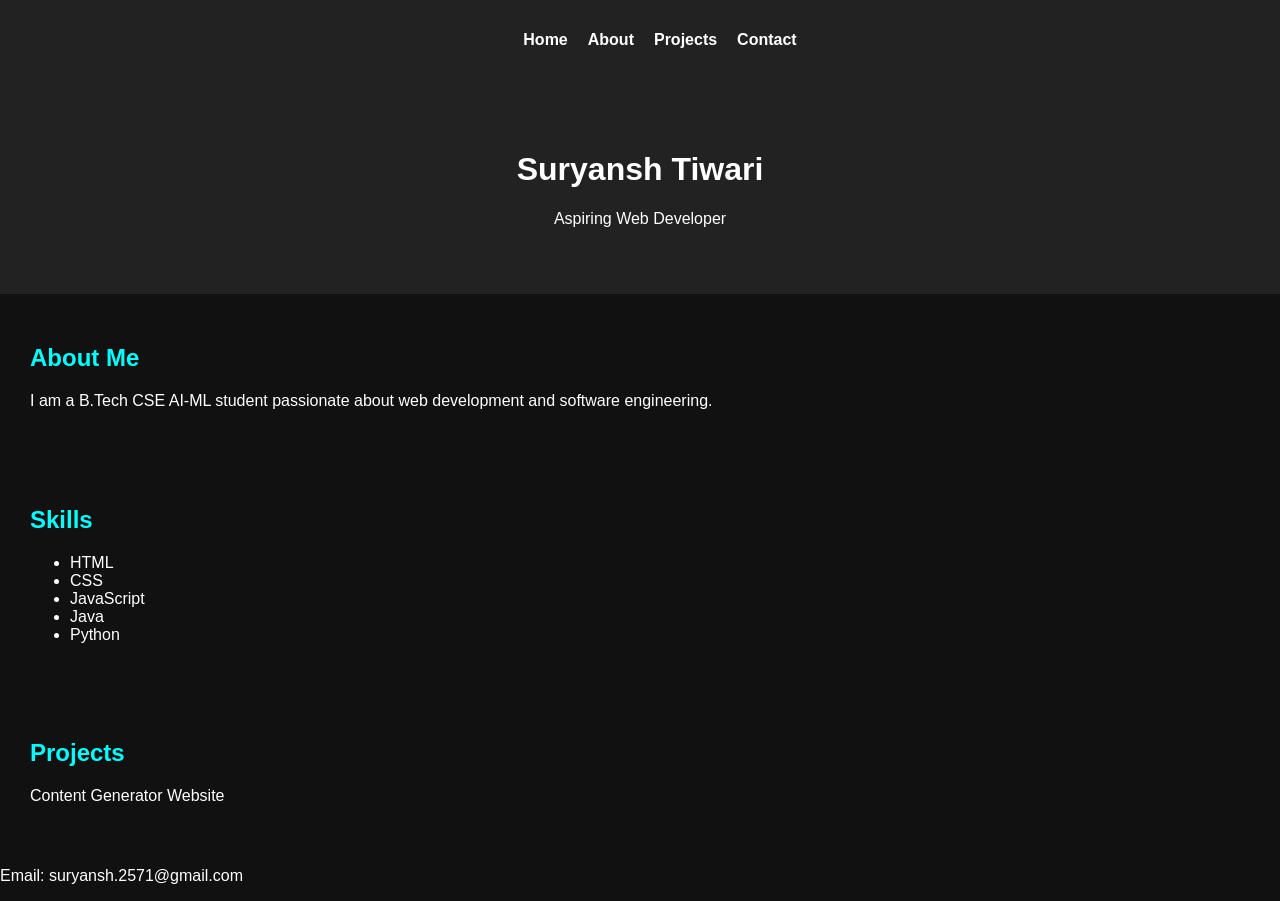
<file: index.html>
<!DOCTYPE html>
<html lang="en">
<head>
  <meta charset="UTF-8">
  <meta name="viewport" content="width=device-width, initial-scale=1.0">
  <title>Suryansh Portfolio</title>
  <link rel="stylesheet" href="style.css">
</head>
<body>
  <nav>
  <ul>
    <li><a href="index.html">Home</a></li>
    <li><a href="about.html">About</a></li>
    <li><a href="projects.html">Projects</a></li>
    <li><a href="contact.html">Contact</a></li>
  </ul>
</nav>

  <header>
    <h1>Suryansh Tiwari</h1>
    <p>Aspiring Web Developer</p>
  </header>

  <section class="about">
    <h2>About Me</h2>
    <p>
      I am a B.Tech CSE AI-ML student passionate about web development and software engineering.
    </p>
  </section>

  <section class="skills">
    <h2>Skills</h2>
    <ul>
      <li>HTML</li>
      <li>CSS</li>
      <li>JavaScript</li>
      <li>Java</li>
      <li>Python</li>
    </ul>
  </section>

  <section class="projects">
    <h2>Projects</h2>
    <p>Content Generator Website</p>
  </section>

  <footer>
    <p>Email: suryansh.2571@gmail.com</p>
  </footer>

</body>
</html>
</file>
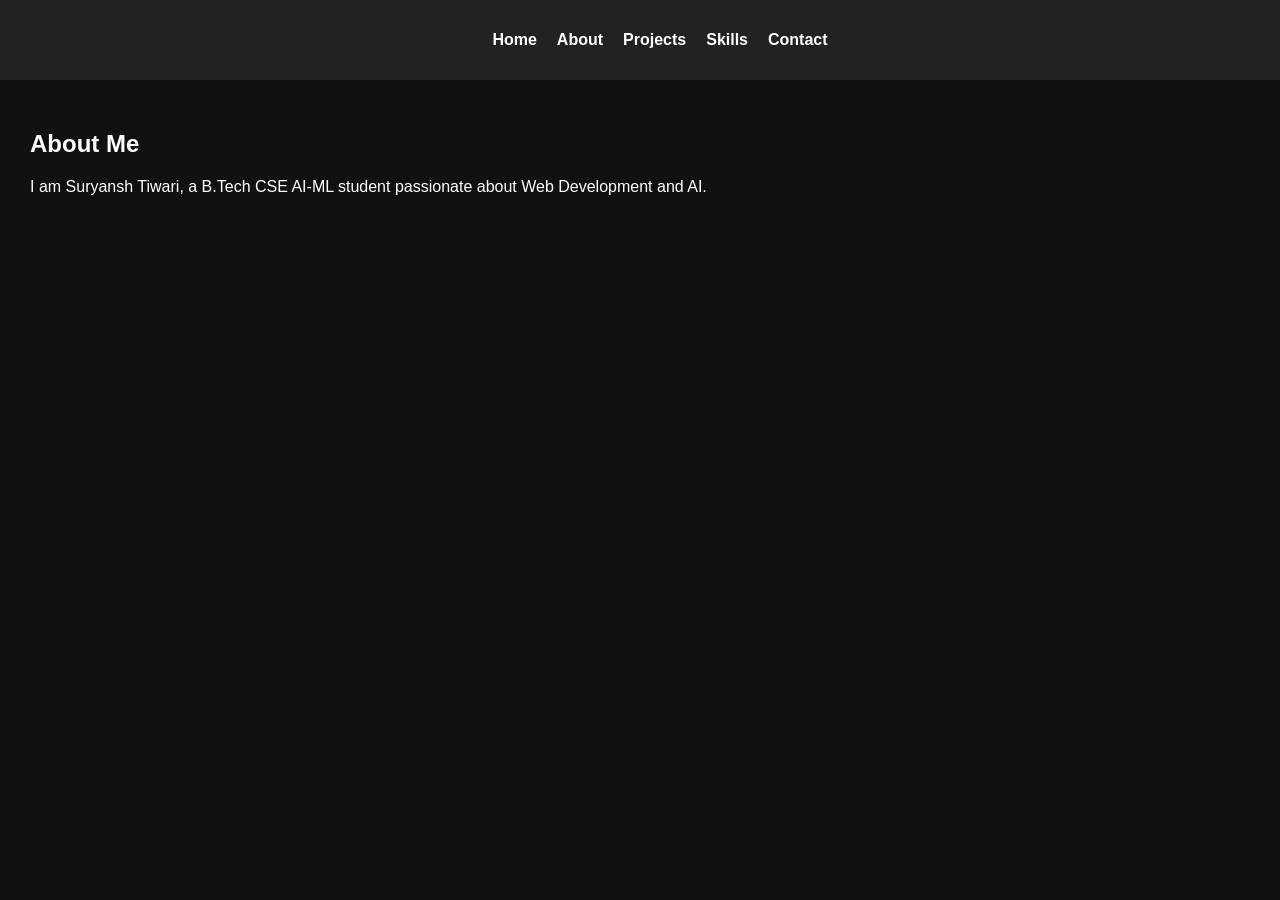
<file: about.html>
<!DOCTYPE html>
<html lang="en">
<head>
  <meta charset="UTF-8">
  <title>About Me</title>
  <link rel="stylesheet" href="style.css">
</head>
<body>

<nav>
  <ul>
    <li><a href="index.html">Home</a></li>
    <li><a href="about.html">About</a></li>
    <li><a href="projects.html">Projects</a></li>
    <li><a href="skills.html">Skills</a></li>
    <li><a href="contact.html">Contact</a></li>
  </ul>
</nav>

<section>
  <h1>About Me</h1>

  <p>
    I am Suryansh Tiwari, a B.Tech CSE AI-ML student
    passionate about Web Development and AI.
  </p>

</section>

</body>
</html>
</file>
<file: style.css>
body {
  font-family: Arial;
  margin: 0;
  padding: 0;
  background: #111;
  color: white;
}

header {
  text-align: center;
  padding: 50px;
  background: #222;
}

section {
  padding: 30px;
}

h2 {
  color: cyan;
}
nav {
  background: #222;
  padding: 15px;
}

nav ul {
  display: flex;
  gap: 20px;
  list-style: none;
  justify-content: center;
}

nav a {
  color: white;
  text-decoration: none;
  font-weight: bold;
}

nav a:hover {
  color: cyan;
}
</file>
